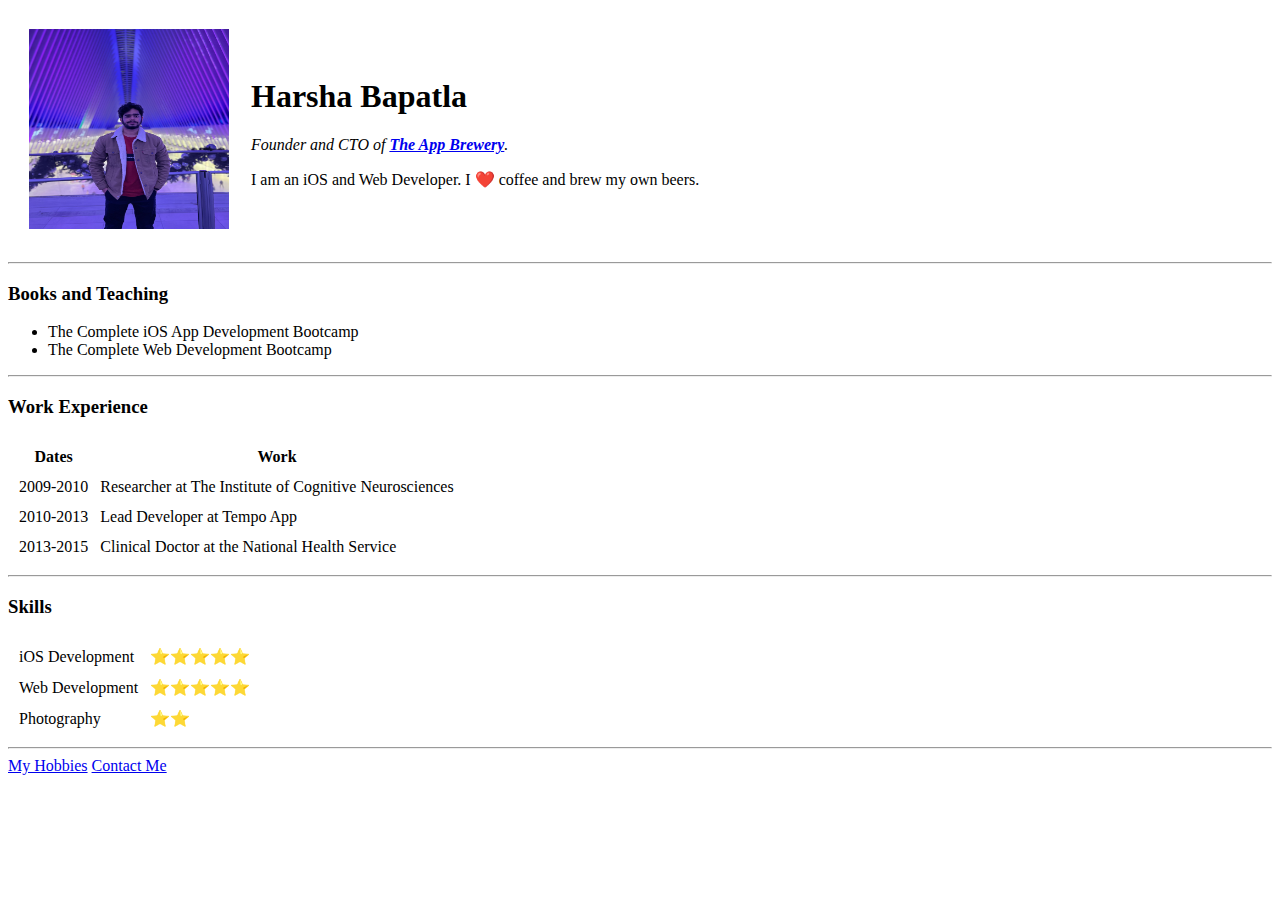
<file: Index.html>
<!DOCTYPE html>
<html>
<head>
    <meta charset="utf-8">
    <title>Harsha's Personal Site</title>
    <link rel="stylesheet" href="C:\Users\hvard\Desktop\Web Development\HTML -Personal Site\css\styles.css">
</head>

<body>
    <table cellspacing="20">
        <tr>
            <td><img src="IMG_E0729.JPG" width="200" height = "200 " alt="Harsha profile picture"></td>
            <td>
                <h1>Harsha Bapatla</h1>
                <p><em>Founder and CTO of <strong><a href="https://www.appbrewery.co/">The App Brewery</a></strong>.</em></p>
                <p>I am an iOS and Web Developer. I ❤️ coffee and brew my own beers.</p>
            </td>
        </tr>
    </table>
    <hr>
    <h3>Books and Teaching</h3>
    <ul>
        <li>The Complete iOS App Development Bootcamp</li>
        <li>The Complete Web Development Bootcamp</li>
    </ul>
    <hr>
    <h3>Work Experience</h3>
    <table cellspacing="10">
        <thead>
            <tr>
                <th>Dates</th>
                <th>Work</th>
            </tr>
        </thead>
        <tbody>
            <tr>
                <td>2009-2010</td>
                <td>Researcher at The Institute of Cognitive Neurosciences</td>
            </tr>
            <tr>
                <td>2010-2013</td>
                <td>Lead Developer at Tempo App</td>
            </tr>
            <tr>
                <td>2013-2015</td>
                <td>Clinical Doctor at the National Health Service</td>
            </tr>
        </tbody>
    </table>
    <hr>
    <h3>Skills</h3>
    <table cellspacing="10">
        <tr>
            <td>iOS Development</td>
            <td>⭐️⭐️⭐️⭐️⭐️</td>
        </tr>
        <tr>
            <td>Web Development</td>
            <td>⭐️⭐️⭐️⭐️⭐️</td>
        </tr>
        <tr>
            <td>Photography</td>
            <td>⭐️⭐️</td>
        </tr>
    </table>
    <hr>
    <a href="hobbies.html">My Hobbies</a>
    <a href="contact-me.html">Contact Me</a>
</body>
</html>
</file>
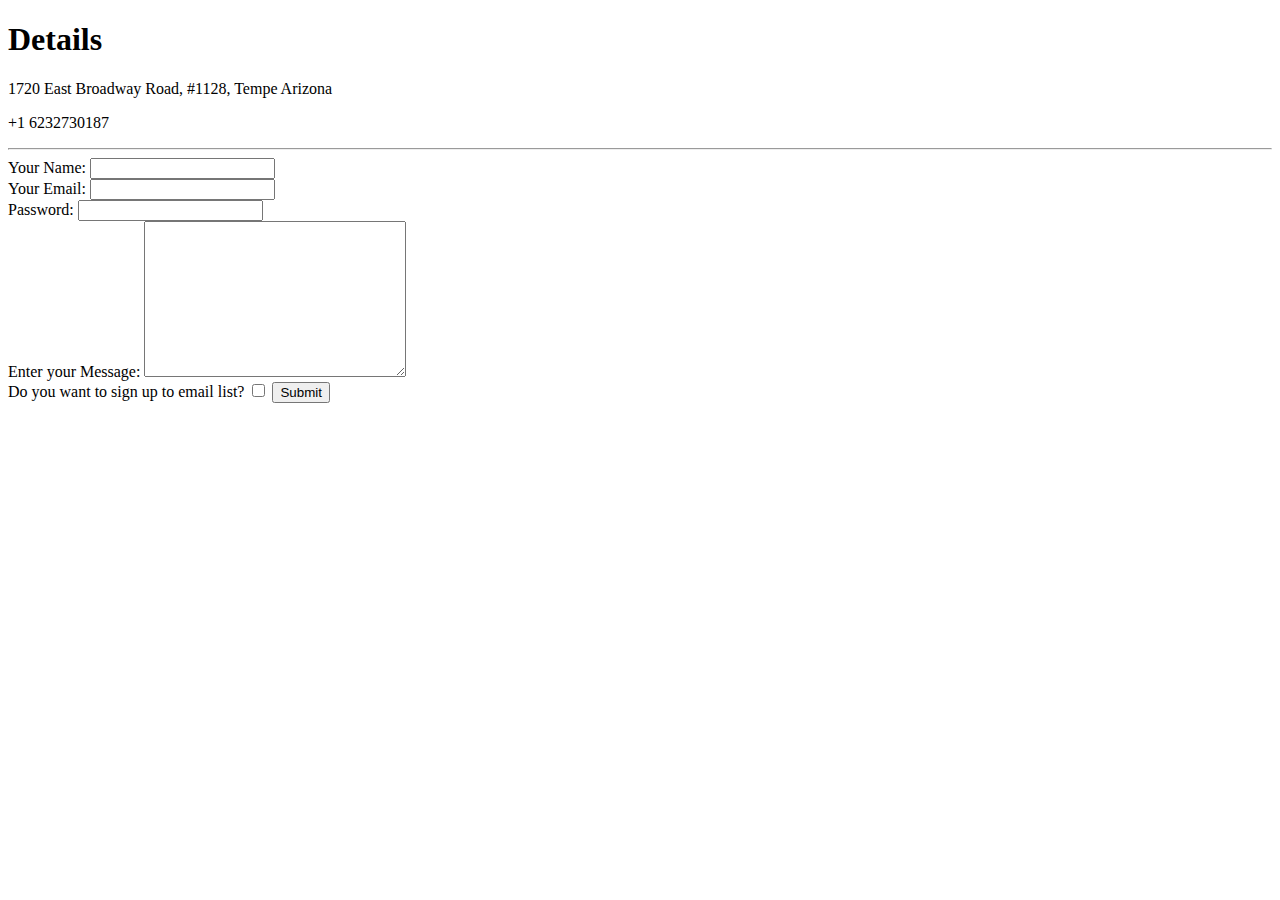
<file: contact.html>
﻿<!DOCTYPE html>

<html lang="en" >
<head>
    <meta charset="utf-8" />
    <title>Contact</title>
</head>
<link rel="stylesheet" href="C:\Users\hvard\Desktop\Web Development\HTML -Personal Site\css\styles.css">
<body>
    <h1> Details</h1>
    <p>1720 East Broadway Road, #1128, Tempe Arizona</p>
    <p>+1 6232730187</p>
    <hr>
    <form  action="mailto:hbapatla@asu.edu" method="post" enctype="text/plain">
        <label>Your Name:</label>
        <input type="text" name="yourName" value="" /><br>
        <label> Your Email:</label>
        <input type="email" name="yourEmail"value"><br>
        <label>Password:</label>
        <input type="password" name="value" /><br>
        <label>Enter your Message:</label>
        <textarea name="yourMessage" rows="10" cols="30"></textarea><br>
        <label> Do you want to sign up to email list?</label>
        <input type="checkbox" name="value" />
        <input type="submit" name="value">


    </form>
</body>
</html>
</file>
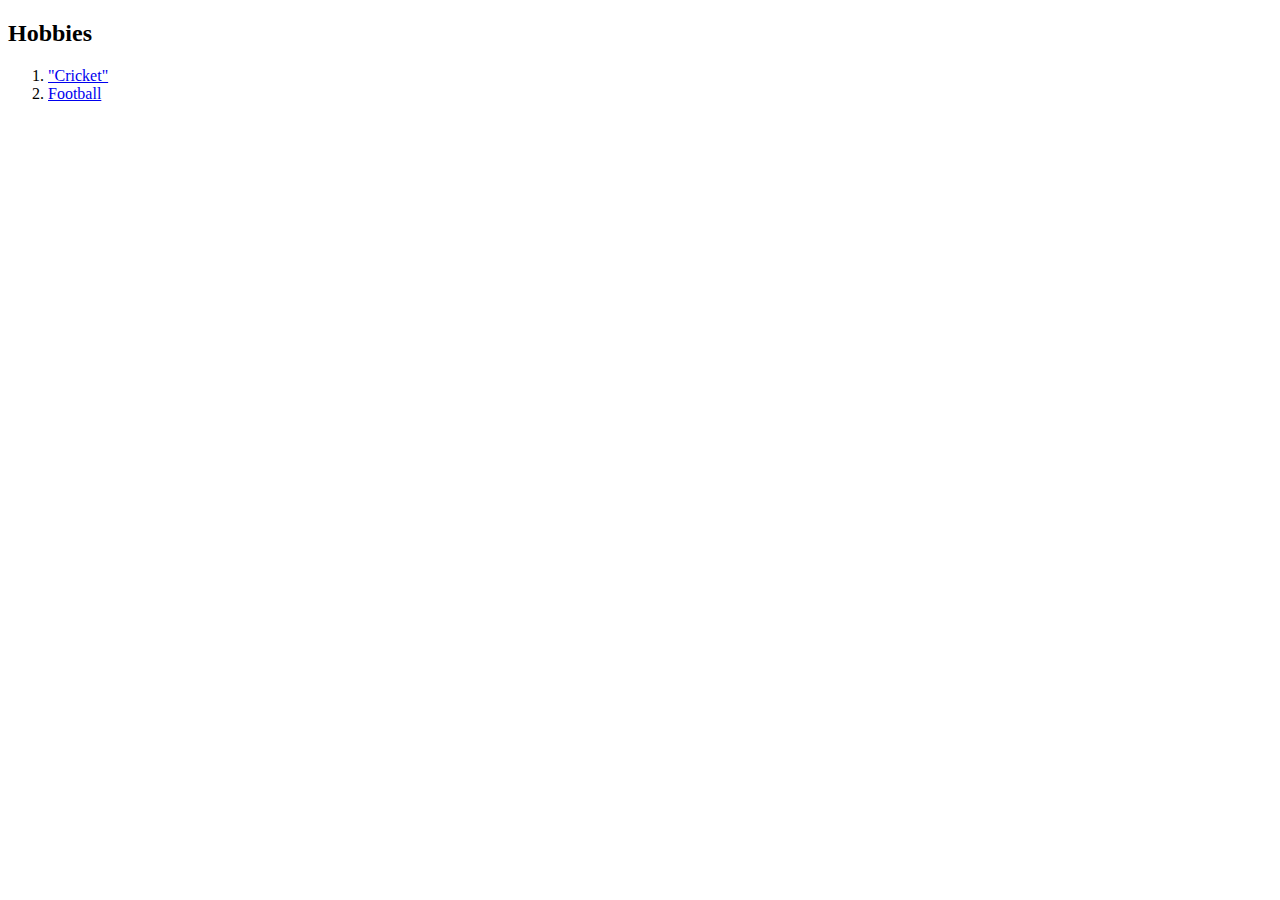
<file: hobbies.html>
<!DOCTYPE html>
<html lang="en">
<link rel="stylesheet" href="C:\Users\hvard\Desktop\Web Development\HTML -Personal Site\css\styles.css">
<head>
    <meta charset="UTF-8">
    
    <title>My hobbies</title>
    
</head>
<body>
    <h2>Hobbies</h2>
    <ol>
        <li><a href="https://www.bcci.tv/">"Cricket"</a></li>
        <li><a href="https://www.fifa.com/fifaplus/en/tournaments/mens/worldcup/qatar2022">Football</a></li>
    </ol>
</body>
</html>
</file>
